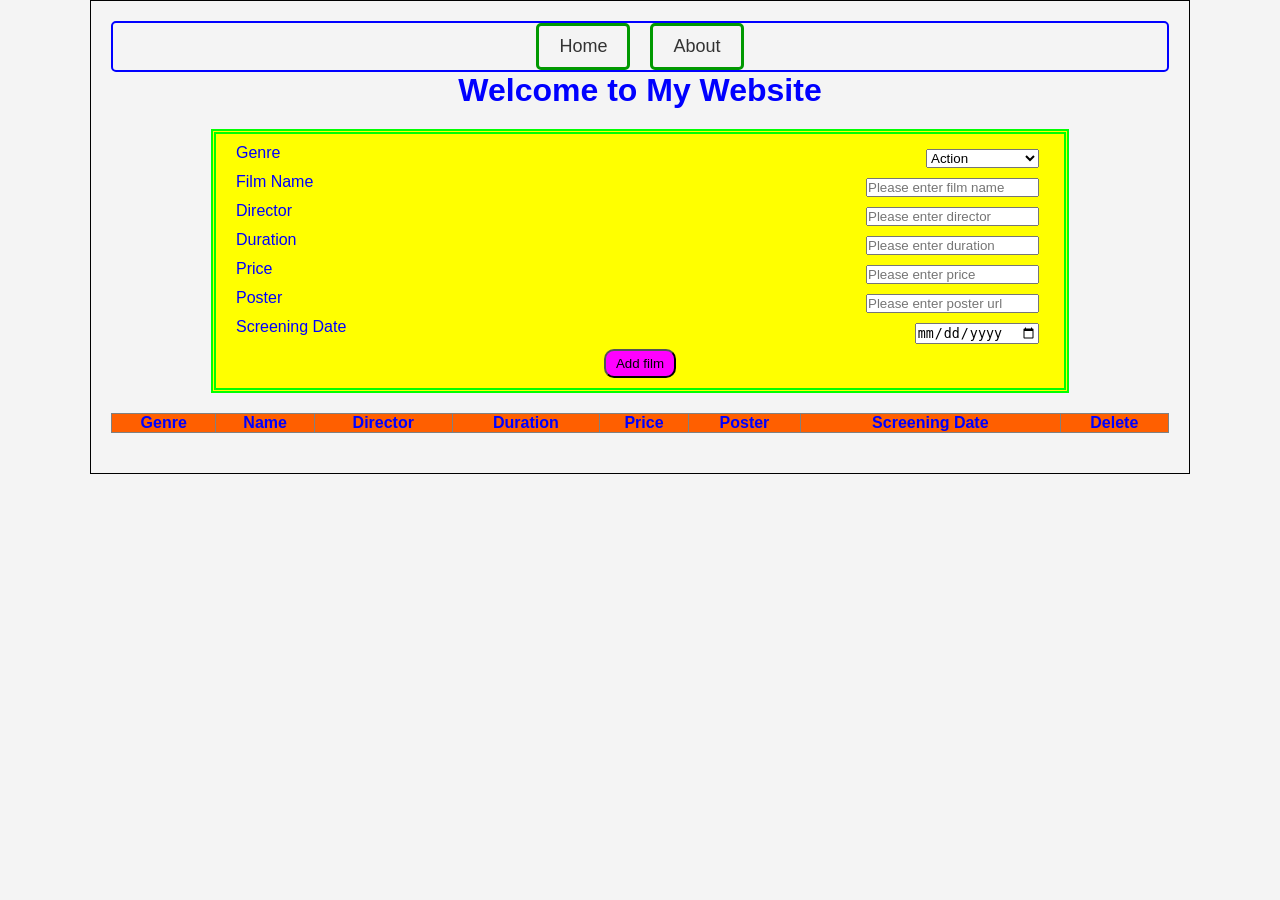
<file: index.html>
<!doctype html>
<html lang="en">
  <head>
    <meta charset="UTF-8" />
    <meta name="viewport" content="width=device-width, initial-scale=1.0" />
    <title>Document</title>
    <link rel="stylesheet" href="style.css" />
  </head>
  <body>
    <nav>
      <a href="index.html">Home</a>
      <a href="about.html">About</a>
    </nav>

    <h1>Welcome to My Website</h1>
    <div class="container">
      <form action="" id="cinema-form" border="1">
        <div class="form-group">
          <label for="genre">Genre</label>
          <select name="genre" id="genre">
            <option value="action">Action</option>
            <option value="comedy">Comedy</option>
            <option value="drama">Drama</option>
            <option value="horror">Horror</option>
            <option value="science-fiction">Science Fiction</option>
            <option value="animation">Animation</option>
          </select>
        </div>

        <div class="form-group">
          <label for="film-name">Film Name</label
          ><input
            type="text"
            id="film-name"
            placeholder="Please enter film name"
            minlength="5"
          />
        </div>

        <div class="form-group">
          <label for="director">Director</label
          ><input
            type="text"
            id="director"
            placeholder="Please enter director"
            required
          />
        </div>

        <div class="form-group">
          <label for="duration">Duration</label
          ><input
            type="number"
            id="duration"
            name="duration"
            placeholder="Please enter duration"
          />
        </div>

        <div class="form-group">
          <label for="price">Price</label
          ><input
            type="number"
            id="price"
            name="price"
            placeholder="Please enter price"
          />
        </div>

        <div class="form-group">
          <label for="poster">Poster</label
          ><input
            type="url"
            id="poster"
            name="poster"
            placeholder="Please enter poster url"
          />
        </div>

        <div class="form-group">
          <label for="screening-date">Screening Date</label
          ><input
            type="date"
            id="date"
            name="date"
            placeholder="Please enter screening date"
          />
        </div>

        <button type="submit" id="submit" >Add film</button>
      </form> 
    </div>

    <div id="stats"></div>

    <table id="cinema-table" border="1">
      <thead>
        <tr>
          <th>Genre</th>
          <th>Name</th>
          <th>Director</th>
          <th>Duration</th>
          <th>Price</th>
          <th>Poster</th>
          <th>Screening Date</th>
          <th>Delete</th>
        </tr>
      </thead>
      <tbody id="cinema-table-body"></tbody>
    </table>

    <div id="delete-movie-modal" hidden>
      <h2>Delete Movie</h2>
      <p>Are you sure you want to delete this movie?</p>
      <button id="delete-movie-confirm">Delete</button>
      <button id="delete-movie-cancel">Cancel</button>
    </div>

    <script src="app.js"></script>
  </body>
</html>
</file>
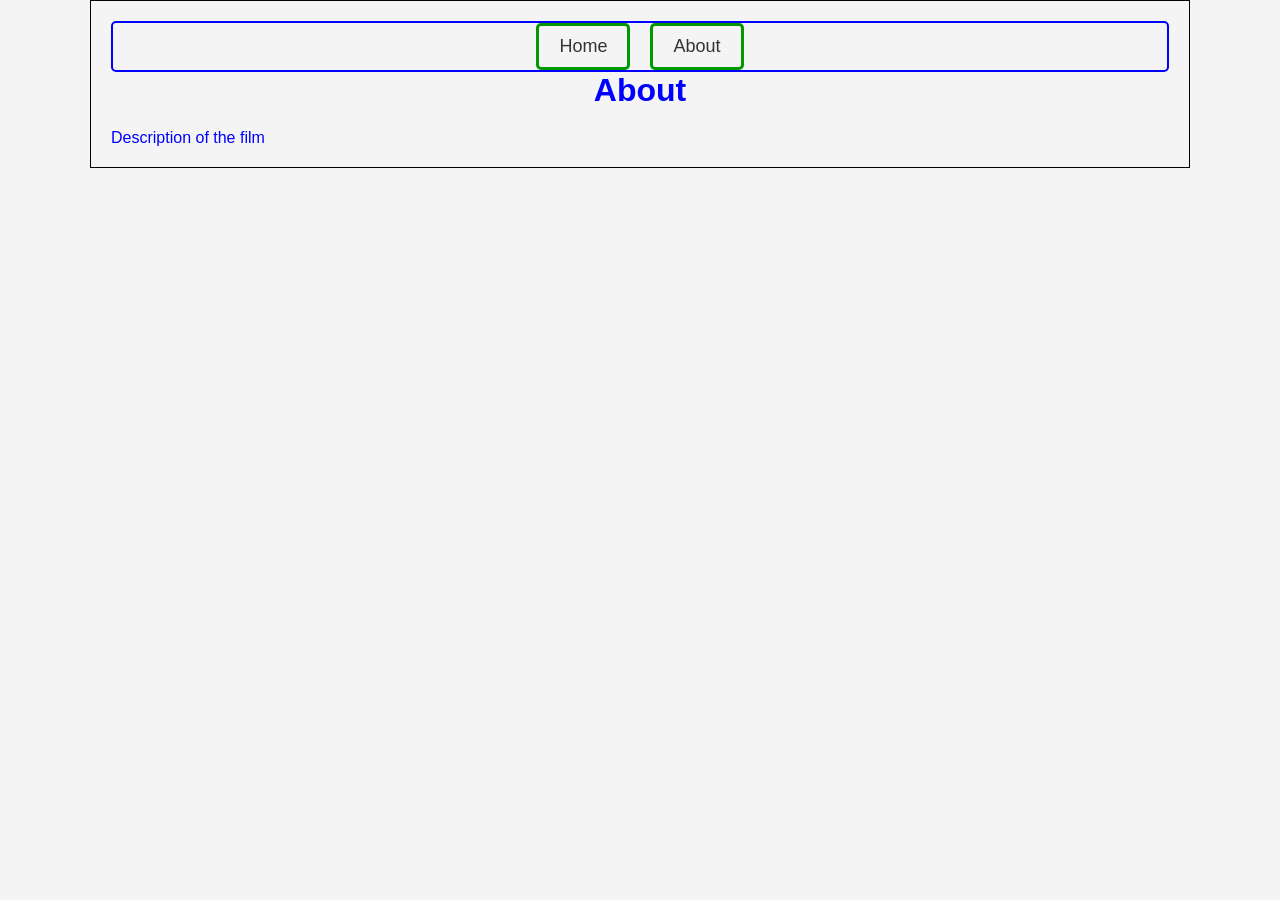
<file: about.html>
<!doctype html>
<html lang="en">
  <head>
    <meta charset="UTF-8" />
    <meta name="viewport" content="width=device-width, initial-scale=1.0" />
    <title>Document</title>
    <link rel="stylesheet" href="style.css" />
  </head>
  <body>
    <nav>
      <a href="index.html">Home</a>
      <a href="about.html">About</a>
    </nav>

    <h1>About</h1>
    <p>Description of the film</p>

    <script src="app.js"></script>
  </body>
</html>
</file>
<file: style.css>
* {
    box-sizing: border-box;
    margin: 0;
    padding: 0;
}

body {
    font-family: Arial, Helvetica, sans-serif;
    background-color: #f4f4f4;
    padding: 20px;
    color: #0000ff;
    max-width: 1100px;
    margin: 0 auto;
    border: 1px solid #000;
}

h1 {
    text-align: center;
    margin-bottom: 20px;
}

nav {
    display: flex;
    justify-content: center;
    gap: 20px;
    border: 2px solid #00f;
    border-radius: 5px;
}


nav a:hover {
    background-color: aqua;
    color: #555;
}

nav a {
    text-decoration: none;
    color: #333;
    font-size: 18px;
    padding: 10px 20px;
    border: 3px solid #090;
    border-radius: 5px;
    transition: background-color 0.3s, color 0.3s;
}

form {
    margin: 0 100px;
    margin-bottom: 20px;
    padding: 10px 20px;
    border: 5px double #0f0;
    background-color: #ffff00;
    /* display: grid; */
}

.form-group {
    display: flex;
    justify-content: space-between;
    gap: 40px;
}

input, select {
    margin: 5px;
    outline: #00f 2px;
}

/* .container {
    display: flex;
} */

#submit {
    margin: 0 auto;
    background-color: #f0f;
    padding: 5px 10px;
    border-radius: 10px;
    display: flex;
    /* text-align: center; */
}

#submit:hover {
    background-color: #070;
}

table {
    width: 100%;
    border-collapse: collapse;
    text-align: center;
    margin-bottom: 20px;
}

table thead {
    background-color: #ff5f00;
    color: #00f;
}


tbody tr {
    background-color: #ffff00;
}

table tr:hover {
    background-color: #ff0f00;
}
</file>
